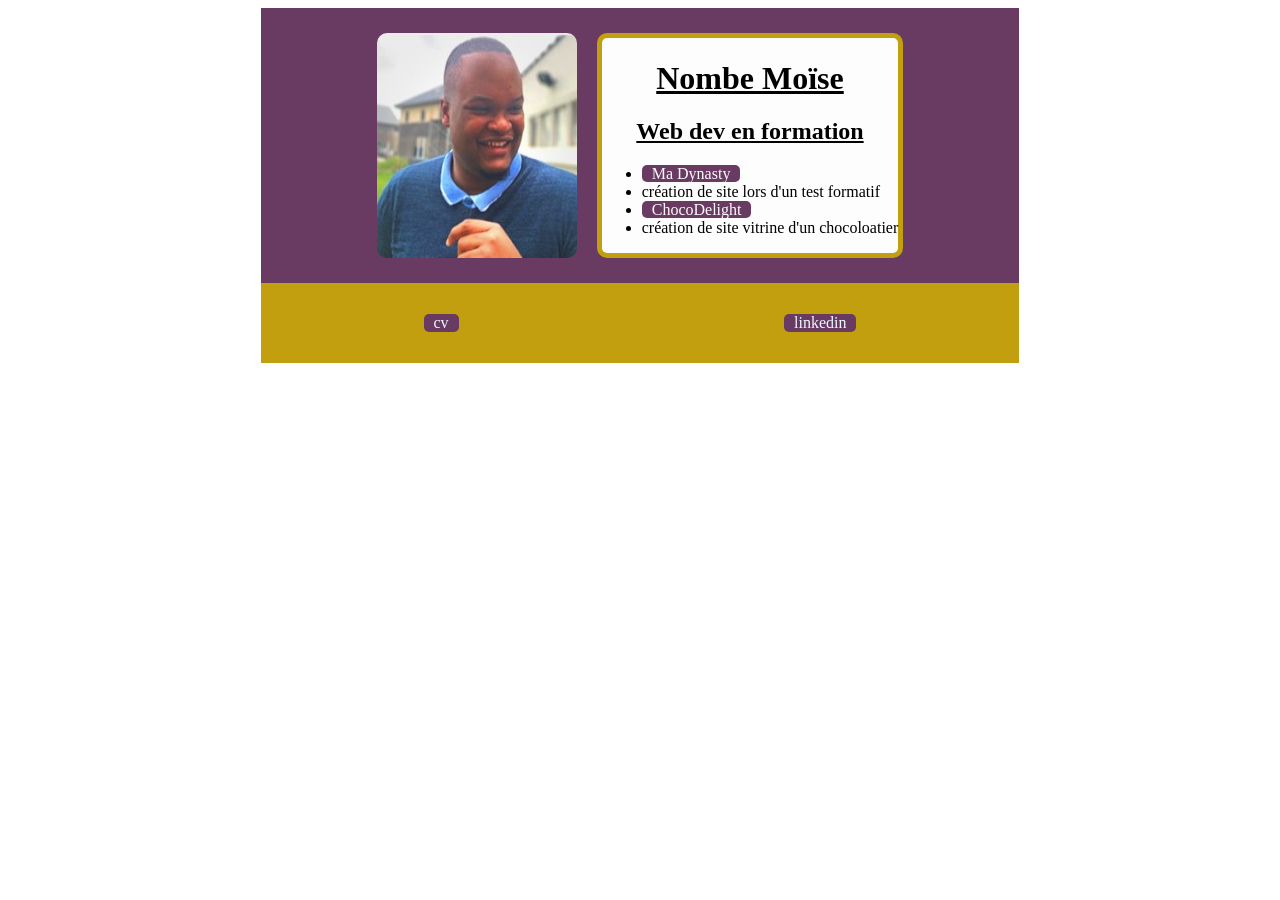
<file: index.html>
<!DOCTYPE html>
<html lang="fr">
    <head>
        <meta charset="UTF-8">
        <meta name="viewport" content="width=device-width, initial-scale=1.0">
        <title>Portefolio</title>
        <meta http-equiv="refresh" content="0; url=https://nombemoise-coder.github.io/monPortfolio/monPortfolio.html">
    </head>
    <body></body>
</file>
<file: styles.css>
header{
    display: flex;
    gap: 20px;
    margin: 0 20%;
    background-color: #693A62;
    margin: 0 20%;
    padding: 2% 0;
}
.header__image{
    margin-inline-start:auto;
    max-width: 50%;

}
.header__image img{
    border-radius: 10px;
    height: 100%;
    width: 100%;
}
.header__menu{
    max-width: 50%;
    flex-direction: column;
    margin-inline-end: auto;
    background-color: #fdfdfd;
    border-radius: 10px;
    border: 5px #C29F0F solid ;

}
h1, h2  {
    text-align: center;
    text-decoration: underline;
}
a   {
    text-decoration: none;
    background-color: #693A62;
    padding: 0 10px;
    border-radius: 5px;
    color: #fdfdfd;
}
li{
    gap: 10px;
}
footer{
    display: flex;
    background-color: #C29F0F;
    color: aliceblue;
    height: 5rem;
    text-decoration: none;
    margin: 0 20%;
}
footer a {
    color: aliceblue;
    text-decoration: none;
    margin: auto;

}
</file>
